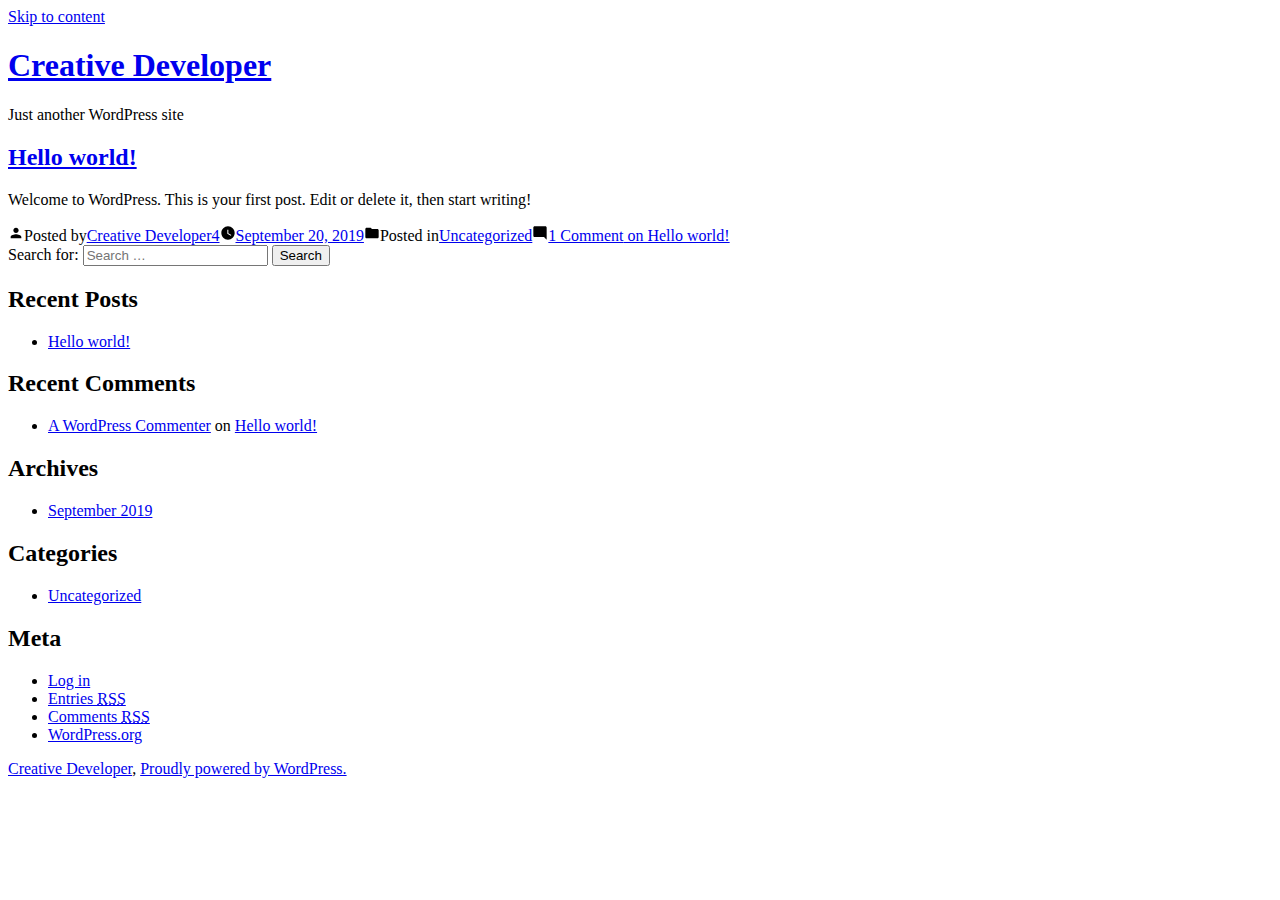
<file: index.html>
<!doctype html>
<html lang="en-US">
<head>
	<meta charset="UTF-8" />
	<meta name="viewport" content="width=device-width, initial-scale=1" />
	<link rel="profile" href="https://gmpg.org/xfn/11" />
	<title>Creative Developer &#8211; Just another WordPress site</title>
<link rel='dns-prefetch' href='//s.w.org' />
<link rel="alternate" type="application/rss+xml" title="Creative Developer &raquo; Feed" href="http://https://talhaatariq4.github.io/Creative-developer/feed/" />
<link rel="alternate" type="application/rss+xml" title="Creative Developer &raquo; Comments Feed" href="http://https://talhaatariq4.github.io/Creative-developer/comments/feed/" />
		<script type="text/javascript">
			window._wpemojiSettings = {"baseUrl":"https:\/\/s.w.org\/images\/core\/emoji\/12.0.0-1\/72x72\/","ext":".png","svgUrl":"https:\/\/s.w.org\/images\/core\/emoji\/12.0.0-1\/svg\/","svgExt":".svg","source":{"concatemoji":"http:\/\/https:\/\/talhaatariq4.github.io\/Creative-developer\/wp-includes\/js\/wp-emoji-release.min.js?ver=5.2.3"}};
			!function(a,b,c){function d(a,b){var c=String.fromCharCode;l.clearRect(0,0,k.width,k.height),l.fillText(c.apply(this,a),0,0);var d=k.toDataURL();l.clearRect(0,0,k.width,k.height),l.fillText(c.apply(this,b),0,0);var e=k.toDataURL();return d===e}function e(a){var b;if(!l||!l.fillText)return!1;switch(l.textBaseline="top",l.font="600 32px Arial",a){case"flag":return!(b=d([55356,56826,55356,56819],[55356,56826,8203,55356,56819]))&&(b=d([55356,57332,56128,56423,56128,56418,56128,56421,56128,56430,56128,56423,56128,56447],[55356,57332,8203,56128,56423,8203,56128,56418,8203,56128,56421,8203,56128,56430,8203,56128,56423,8203,56128,56447]),!b);case"emoji":return b=d([55357,56424,55356,57342,8205,55358,56605,8205,55357,56424,55356,57340],[55357,56424,55356,57342,8203,55358,56605,8203,55357,56424,55356,57340]),!b}return!1}function f(a){var c=b.createElement("script");c.src=a,c.defer=c.type="text/javascript",b.getElementsByTagName("head")[0].appendChild(c)}var g,h,i,j,k=b.createElement("canvas"),l=k.getContext&&k.getContext("2d");for(j=Array("flag","emoji"),c.supports={everything:!0,everythingExceptFlag:!0},i=0;i<j.length;i++)c.supports[j[i]]=e(j[i]),c.supports.everything=c.supports.everything&&c.supports[j[i]],"flag"!==j[i]&&(c.supports.everythingExceptFlag=c.supports.everythingExceptFlag&&c.supports[j[i]]);c.supports.everythingExceptFlag=c.supports.everythingExceptFlag&&!c.supports.flag,c.DOMReady=!1,c.readyCallback=function(){c.DOMReady=!0},c.supports.everything||(h=function(){c.readyCallback()},b.addEventListener?(b.addEventListener("DOMContentLoaded",h,!1),a.addEventListener("load",h,!1)):(a.attachEvent("onload",h),b.attachEvent("onreadystatechange",function(){"complete"===b.readyState&&c.readyCallback()})),g=c.source||{},g.concatemoji?f(g.concatemoji):g.wpemoji&&g.twemoji&&(f(g.twemoji),f(g.wpemoji)))}(window,document,window._wpemojiSettings);
		</script>
		<style type="text/css">
img.wp-smiley,
img.emoji {
	display: inline !important;
	border: none !important;
	box-shadow: none !important;
	height: 1em !important;
	width: 1em !important;
	margin: 0 .07em !important;
	vertical-align: -0.1em !important;
	background: none !important;
	padding: 0 !important;
}
</style>
	<link rel='stylesheet' id='wp-block-library-css'  href='http://https://talhaatariq4.github.io/Creative-developer/wp-includes/css/dist/block-library/style.min.css?ver=5.2.3' type='text/css' media='all' />
<link rel='stylesheet' id='wp-block-library-theme-css'  href='http://https://talhaatariq4.github.io/Creative-developer/wp-includes/css/dist/block-library/theme.min.css?ver=5.2.3' type='text/css' media='all' />
<link rel='stylesheet' id='twentynineteen-style-css'  href='http://https://talhaatariq4.github.io/Creative-developer/wp-content/themes/twentynineteen/style.css?ver=1.4' type='text/css' media='all' />
<link rel='stylesheet' id='twentynineteen-print-style-css'  href='http://https://talhaatariq4.github.io/Creative-developer/wp-content/themes/twentynineteen/print.css?ver=1.4' type='text/css' media='print' />
<link rel='https://api.w.org/' href='http://https://talhaatariq4.github.io/Creative-developer/wp-json/' />
<link rel="EditURI" type="application/rsd+xml" title="RSD" href="http://https://talhaatariq4.github.io/Creative-developer/xmlrpc.php?rsd" />
<link rel="wlwmanifest" type="application/wlwmanifest+xml" href="http://https://talhaatariq4.github.io/Creative-developer/wp-includes/wlwmanifest.xml" /> 
<meta name="generator" content="WordPress 5.2.3" />
		<style type="text/css">.recentcomments a{display:inline !important;padding:0 !important;margin:0 !important;}</style>
		</head>

<body class="home blog wp-embed-responsive hfeed image-filters-enabled">
<div id="page" class="site">
	<a class="skip-link screen-reader-text" href="#content">Skip to content</a>

		<header id="masthead" class="site-header">

			<div class="site-branding-container">
				<div class="site-branding">

								<h1 class="site-title"><a href="http://https://talhaatariq4.github.io/Creative-developer/" rel="home">Creative Developer</a></h1>
			
				<p class="site-description">
				Just another WordPress site			</p>
			</div><!-- .site-branding -->
			</div><!-- .site-branding-container -->

					</header><!-- #masthead -->

	<div id="content" class="site-content">

	<section id="primary" class="content-area">
		<main id="main" class="site-main">

		
<article id="post-1" class="post-1 post type-post status-publish format-standard hentry category-uncategorized entry">
	<header class="entry-header">
		<h2 class="entry-title"><a href="http://https://talhaatariq4.github.io/Creative-developer/2019/09/20/hello-world/" rel="bookmark">Hello world!</a></h2>	</header><!-- .entry-header -->

	
	<div class="entry-content">
		
<p>Welcome to WordPress. This is your first post. Edit or delete it, then start writing!</p>
	</div><!-- .entry-content -->

	<footer class="entry-footer">
		<span class="byline"><svg class="svg-icon" width="16" height="16" aria-hidden="true" role="img" focusable="false" viewbox="0 0 24 24" version="1.1" xmlns="http://www.w3.org/2000/svg" xmlns:xlink="http://www.w3.org/1999/xlink"><path d="M12 12c2.21 0 4-1.79 4-4s-1.79-4-4-4-4 1.79-4 4 1.79 4 4 4zm0 2c-2.67 0-8 1.34-8 4v2h16v-2c0-2.66-5.33-4-8-4z"></path><path d="M0 0h24v24H0z" fill="none"></path></svg><span class="screen-reader-text">Posted by</span><span class="author vcard"><a class="url fn n" href="http://https://talhaatariq4.github.io/Creative-developer/author/creative-developer4/">Creative Developer4</a></span></span><span class="posted-on"><svg class="svg-icon" width="16" height="16" aria-hidden="true" role="img" focusable="false" xmlns="http://www.w3.org/2000/svg" viewbox="0 0 24 24"><defs><path id="a" d="M0 0h24v24H0V0z"></path></defs><clippath id="b"><use xlink:href="#a" overflow="visible"></use></clippath><path clip-path="url(#b)" d="M12 2C6.5 2 2 6.5 2 12s4.5 10 10 10 10-4.5 10-10S17.5 2 12 2zm4.2 14.2L11 13V7h1.5v5.2l4.5 2.7-.8 1.3z"></path></svg><a href="http://https://talhaatariq4.github.io/Creative-developer/2019/09/20/hello-world/" rel="bookmark"><time class="entry-date published updated" datetime="2019-09-20T12:32:53+00:00">September 20, 2019</time></a></span><span class="cat-links"><svg class="svg-icon" width="16" height="16" aria-hidden="true" role="img" focusable="false" xmlns="http://www.w3.org/2000/svg" viewbox="0 0 24 24"><path d="M10 4H4c-1.1 0-1.99.9-1.99 2L2 18c0 1.1.9 2 2 2h16c1.1 0 2-.9 2-2V8c0-1.1-.9-2-2-2h-8l-2-2z"></path><path d="M0 0h24v24H0z" fill="none"></path></svg><span class="screen-reader-text">Posted in</span><a href="http://https://talhaatariq4.github.io/Creative-developer/category/uncategorized/" rel="category tag">Uncategorized</a></span><span class="comments-link"><svg class="svg-icon" width="16" height="16" aria-hidden="true" role="img" focusable="false" viewbox="0 0 24 24" version="1.1" xmlns="http://www.w3.org/2000/svg" xmlns:xlink="http://www.w3.org/1999/xlink"><path d="M21.99 4c0-1.1-.89-2-1.99-2H4c-1.1 0-2 .9-2 2v12c0 1.1.9 2 2 2h14l4 4-.01-18z"></path><path d="M0 0h24v24H0z" fill="none"></path></svg><a href="http://https://talhaatariq4.github.io/Creative-developer/2019/09/20/hello-world/#comments">1 Comment<span class="screen-reader-text"> on Hello world!</span></a></span>	</footer><!-- .entry-footer -->
</article><!-- #post-1 -->

		</main><!-- .site-main -->
	</section><!-- .content-area -->


	</div><!-- #content -->

	<footer id="colophon" class="site-footer">
		
	<aside class="widget-area" role="complementary" aria-label="Footer">
							<div class="widget-column footer-widget-1">
					<section id="search-2" class="widget widget_search"><form role="search" method="get" class="search-form" action="http://https://talhaatariq4.github.io/Creative-developer/">
				<label>
					<span class="screen-reader-text">Search for:</span>
					<input type="search" class="search-field" placeholder="Search &hellip;" value="" name="s" />
				</label>
				<input type="submit" class="search-submit" value="Search" />
			</form></section>		<section id="recent-posts-2" class="widget widget_recent_entries">		<h2 class="widget-title">Recent Posts</h2>		<ul>
											<li>
					<a href="http://https://talhaatariq4.github.io/Creative-developer/2019/09/20/hello-world/">Hello world!</a>
									</li>
					</ul>
		</section><section id="recent-comments-2" class="widget widget_recent_comments"><h2 class="widget-title">Recent Comments</h2><ul id="recentcomments"><li class="recentcomments"><span class="comment-author-link"><a href='https://wordpress.org/' rel='external nofollow' class='url'>A WordPress Commenter</a></span> on <a href="http://https://talhaatariq4.github.io/Creative-developer/2019/09/20/hello-world/#comment-1">Hello world!</a></li></ul></section><section id="archives-2" class="widget widget_archive"><h2 class="widget-title">Archives</h2>		<ul>
				<li><a href='http://https://talhaatariq4.github.io/Creative-developer/2019/09/'>September 2019</a></li>
		</ul>
			</section><section id="categories-2" class="widget widget_categories"><h2 class="widget-title">Categories</h2>		<ul>
				<li class="cat-item cat-item-1"><a href="http://https://talhaatariq4.github.io/Creative-developer/category/uncategorized/">Uncategorized</a>
</li>
		</ul>
			</section><section id="meta-2" class="widget widget_meta"><h2 class="widget-title">Meta</h2>			<ul>
						<li><a href="http://https://talhaatariq4.github.io/Creative-developer/wp-login.php">Log in</a></li>
			<li><a href="http://https://talhaatariq4.github.io/Creative-developer/feed/">Entries <abbr title="Really Simple Syndication">RSS</abbr></a></li>
			<li><a href="http://https://talhaatariq4.github.io/Creative-developer/comments/feed/">Comments <abbr title="Really Simple Syndication">RSS</abbr></a></li>
			<li><a href="https://wordpress.org/" title="Powered by WordPress, state-of-the-art semantic personal publishing platform.">WordPress.org</a></li>			</ul>
			</section>					</div>
					</aside><!-- .widget-area -->

		<div class="site-info">
										<a class="site-name" href="http://https://talhaatariq4.github.io/Creative-developer/" rel="home">Creative Developer</a>,
						<a href="https://wordpress.org/" class="imprint">
				Proudly powered by WordPress.			</a>
								</div><!-- .site-info -->
	</footer><!-- #colophon -->

</div><!-- #page -->

<script type='text/javascript' src='http://https://talhaatariq4.github.io/Creative-developer/wp-includes/js/wp-embed.min.js?ver=5.2.3'></script>
	<script>
	/(trident|msie)/i.test(navigator.userAgent)&&document.getElementById&&window.addEventListener&&window.addEventListener("hashchange",function(){var t,e=location.hash.substring(1);/^[A-z0-9_-]+$/.test(e)&&(t=document.getElementById(e))&&(/^(?:a|select|input|button|textarea)$/i.test(t.tagName)||(t.tabIndex=-1),t.focus())},!1);
	</script>
	
</body>
</html>
</file>
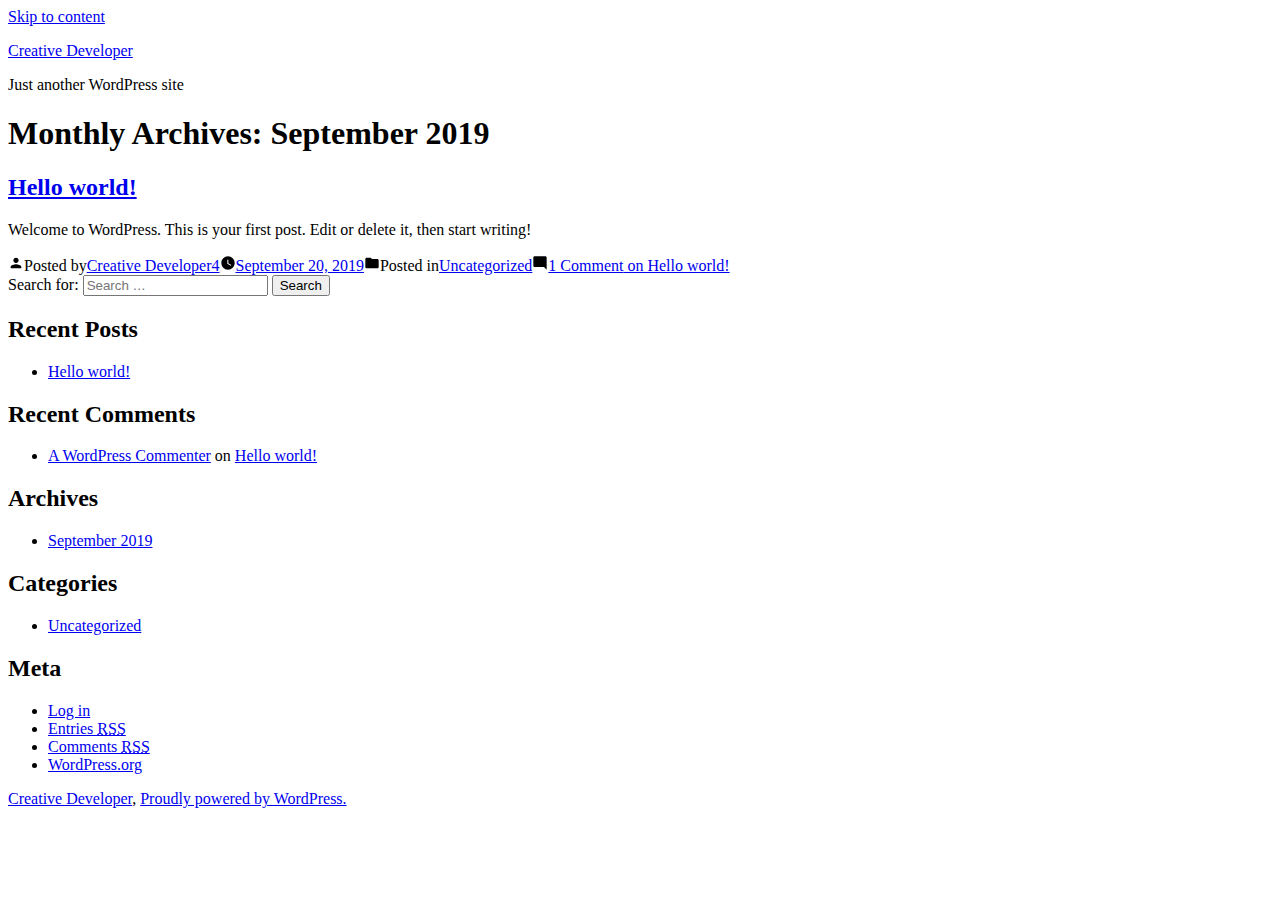
<file: 2019/09/index.html>
<!doctype html>
<html lang="en-US">
<head>
	<meta charset="UTF-8" />
	<meta name="viewport" content="width=device-width, initial-scale=1" />
	<link rel="profile" href="https://gmpg.org/xfn/11" />
	<title>September 2019 &#8211; Creative Developer</title>
<link rel='dns-prefetch' href='//s.w.org' />
<link rel="alternate" type="application/rss+xml" title="Creative Developer &raquo; Feed" href="http://localhost/https:/talhaatariq4.github.io/Creative-developer/feed/" />
<link rel="alternate" type="application/rss+xml" title="Creative Developer &raquo; Comments Feed" href="http://localhost/https:/talhaatariq4.github.io/Creative-developer/comments/feed/" />
		<script type="text/javascript">
			window._wpemojiSettings = {"baseUrl":"https:\/\/s.w.org\/images\/core\/emoji\/12.0.0-1\/72x72\/","ext":".png","svgUrl":"https:\/\/s.w.org\/images\/core\/emoji\/12.0.0-1\/svg\/","svgExt":".svg","source":{"concatemoji":"\/wp-includes\/js\/wp-emoji-release.min.js?ver=5.2.3"}};
			!function(a,b,c){function d(a,b){var c=String.fromCharCode;l.clearRect(0,0,k.width,k.height),l.fillText(c.apply(this,a),0,0);var d=k.toDataURL();l.clearRect(0,0,k.width,k.height),l.fillText(c.apply(this,b),0,0);var e=k.toDataURL();return d===e}function e(a){var b;if(!l||!l.fillText)return!1;switch(l.textBaseline="top",l.font="600 32px Arial",a){case"flag":return!(b=d([55356,56826,55356,56819],[55356,56826,8203,55356,56819]))&&(b=d([55356,57332,56128,56423,56128,56418,56128,56421,56128,56430,56128,56423,56128,56447],[55356,57332,8203,56128,56423,8203,56128,56418,8203,56128,56421,8203,56128,56430,8203,56128,56423,8203,56128,56447]),!b);case"emoji":return b=d([55357,56424,55356,57342,8205,55358,56605,8205,55357,56424,55356,57340],[55357,56424,55356,57342,8203,55358,56605,8203,55357,56424,55356,57340]),!b}return!1}function f(a){var c=b.createElement("script");c.src=a,c.defer=c.type="text/javascript",b.getElementsByTagName("head")[0].appendChild(c)}var g,h,i,j,k=b.createElement("canvas"),l=k.getContext&&k.getContext("2d");for(j=Array("flag","emoji"),c.supports={everything:!0,everythingExceptFlag:!0},i=0;i<j.length;i++)c.supports[j[i]]=e(j[i]),c.supports.everything=c.supports.everything&&c.supports[j[i]],"flag"!==j[i]&&(c.supports.everythingExceptFlag=c.supports.everythingExceptFlag&&c.supports[j[i]]);c.supports.everythingExceptFlag=c.supports.everythingExceptFlag&&!c.supports.flag,c.DOMReady=!1,c.readyCallback=function(){c.DOMReady=!0},c.supports.everything||(h=function(){c.readyCallback()},b.addEventListener?(b.addEventListener("DOMContentLoaded",h,!1),a.addEventListener("load",h,!1)):(a.attachEvent("onload",h),b.attachEvent("onreadystatechange",function(){"complete"===b.readyState&&c.readyCallback()})),g=c.source||{},g.concatemoji?f(g.concatemoji):g.wpemoji&&g.twemoji&&(f(g.twemoji),f(g.wpemoji)))}(window,document,window._wpemojiSettings);
		</script>
		<style type="text/css">
img.wp-smiley,
img.emoji {
	display: inline !important;
	border: none !important;
	box-shadow: none !important;
	height: 1em !important;
	width: 1em !important;
	margin: 0 .07em !important;
	vertical-align: -0.1em !important;
	background: none !important;
	padding: 0 !important;
}
</style>
	<link rel='stylesheet' id='wp-block-library-css'  href='http://localhost/https:/talhaatariq4.github.io/Creative-developer/wp-includes/css/dist/block-library/style.min.css?ver=5.2.3' type='text/css' media='all' />
<link rel='stylesheet' id='wp-block-library-theme-css'  href='http://localhost/https:/talhaatariq4.github.io/Creative-developer/wp-includes/css/dist/block-library/theme.min.css?ver=5.2.3' type='text/css' media='all' />
<link rel='stylesheet' id='twentynineteen-style-css'  href='http://localhost/https:/talhaatariq4.github.io/Creative-developer/wp-content/themes/twentynineteen/style.css?ver=1.4' type='text/css' media='all' />
<link rel='stylesheet' id='twentynineteen-print-style-css'  href='http://localhost/https:/talhaatariq4.github.io/Creative-developer/wp-content/themes/twentynineteen/print.css?ver=1.4' type='text/css' media='print' />
<link rel='https://api.w.org/' href='http://localhost/https:/talhaatariq4.github.io/Creative-developer/wp-json/' />
<link rel="EditURI" type="application/rsd+xml" title="RSD" href="http://localhost/https:/talhaatariq4.github.io/Creative-developer/xmlrpc.php?rsd" />
<link rel="wlwmanifest" type="application/wlwmanifest+xml" href="http://localhost/https:/talhaatariq4.github.io/Creative-developer/wp-includes/wlwmanifest.xml" /> 
<meta name="generator" content="WordPress 5.2.3" />
		<style type="text/css">.recentcomments a{display:inline !important;padding:0 !important;margin:0 !important;}</style>
		</head>

<body class="archive date wp-embed-responsive hfeed image-filters-enabled">
<div id="page" class="site">
	<a class="skip-link screen-reader-text" href="#content">Skip to content</a>

		<header id="masthead" class="site-header">

			<div class="site-branding-container">
				<div class="site-branding">

								<p class="site-title"><a href="http://localhost/https:/talhaatariq4.github.io/Creative-developer/" rel="home">Creative Developer</a></p>
			
				<p class="site-description">
				Just another WordPress site			</p>
			</div><!-- .site-branding -->
			</div><!-- .site-branding-container -->

					</header><!-- #masthead -->

	<div id="content" class="site-content">

	<section id="primary" class="content-area">
		<main id="main" class="site-main">

		
			<header class="page-header">
				<h1 class="page-title">Monthly Archives: <span class="page-description">September 2019</span></h1>			</header><!-- .page-header -->

			
<article id="post-1" class="post-1 post type-post status-publish format-standard hentry category-uncategorized entry">
	<header class="entry-header">
		<h2 class="entry-title"><a href="http://localhost/https:/talhaatariq4.github.io/Creative-developer/2019/09/20/hello-world/" rel="bookmark">Hello world!</a></h2>	</header><!-- .entry-header -->

	
	<div class="entry-content">
		<p>Welcome to WordPress. This is your first post. Edit or delete it, then start writing!</p>
	</div><!-- .entry-content -->

	<footer class="entry-footer">
		<span class="byline"><svg class="svg-icon" width="16" height="16" aria-hidden="true" role="img" focusable="false" viewbox="0 0 24 24" version="1.1" xmlns="http://www.w3.org/2000/svg" xmlns:xlink="http://www.w3.org/1999/xlink"><path d="M12 12c2.21 0 4-1.79 4-4s-1.79-4-4-4-4 1.79-4 4 1.79 4 4 4zm0 2c-2.67 0-8 1.34-8 4v2h16v-2c0-2.66-5.33-4-8-4z"></path><path d="M0 0h24v24H0z" fill="none"></path></svg><span class="screen-reader-text">Posted by</span><span class="author vcard"><a class="url fn n" href="http://localhost/https:/talhaatariq4.github.io/Creative-developer/author/creative-developer4/">Creative Developer4</a></span></span><span class="posted-on"><svg class="svg-icon" width="16" height="16" aria-hidden="true" role="img" focusable="false" xmlns="http://www.w3.org/2000/svg" viewbox="0 0 24 24"><defs><path id="a" d="M0 0h24v24H0V0z"></path></defs><clippath id="b"><use xlink:href="#a" overflow="visible"></use></clippath><path clip-path="url(#b)" d="M12 2C6.5 2 2 6.5 2 12s4.5 10 10 10 10-4.5 10-10S17.5 2 12 2zm4.2 14.2L11 13V7h1.5v5.2l4.5 2.7-.8 1.3z"></path></svg><a href="http://localhost/https:/talhaatariq4.github.io/Creative-developer/2019/09/20/hello-world/" rel="bookmark"><time class="entry-date published updated" datetime="2019-09-20T12:32:53+00:00">September 20, 2019</time></a></span><span class="cat-links"><svg class="svg-icon" width="16" height="16" aria-hidden="true" role="img" focusable="false" xmlns="http://www.w3.org/2000/svg" viewbox="0 0 24 24"><path d="M10 4H4c-1.1 0-1.99.9-1.99 2L2 18c0 1.1.9 2 2 2h16c1.1 0 2-.9 2-2V8c0-1.1-.9-2-2-2h-8l-2-2z"></path><path d="M0 0h24v24H0z" fill="none"></path></svg><span class="screen-reader-text">Posted in</span><a href="http://localhost/https:/talhaatariq4.github.io/Creative-developer/category/uncategorized/" rel="category tag">Uncategorized</a></span><span class="comments-link"><svg class="svg-icon" width="16" height="16" aria-hidden="true" role="img" focusable="false" viewbox="0 0 24 24" version="1.1" xmlns="http://www.w3.org/2000/svg" xmlns:xlink="http://www.w3.org/1999/xlink"><path d="M21.99 4c0-1.1-.89-2-1.99-2H4c-1.1 0-2 .9-2 2v12c0 1.1.9 2 2 2h14l4 4-.01-18z"></path><path d="M0 0h24v24H0z" fill="none"></path></svg><a href="http://localhost/https:/talhaatariq4.github.io/Creative-developer/2019/09/20/hello-world/#comments">1 Comment<span class="screen-reader-text"> on Hello world!</span></a></span>	</footer><!-- .entry-footer -->
</article><!-- #post-1 -->
		</main><!-- #main -->
	</section><!-- #primary -->


	</div><!-- #content -->

	<footer id="colophon" class="site-footer">
		
	<aside class="widget-area" role="complementary" aria-label="Footer">
							<div class="widget-column footer-widget-1">
					<section id="search-2" class="widget widget_search"><form role="search" method="get" class="search-form" action="http://localhost/https:/talhaatariq4.github.io/Creative-developer/">
				<label>
					<span class="screen-reader-text">Search for:</span>
					<input type="search" class="search-field" placeholder="Search &hellip;" value="" name="s" />
				</label>
				<input type="submit" class="search-submit" value="Search" />
			</form></section>		<section id="recent-posts-2" class="widget widget_recent_entries">		<h2 class="widget-title">Recent Posts</h2>		<ul>
											<li>
					<a href="http://localhost/https:/talhaatariq4.github.io/Creative-developer/2019/09/20/hello-world/">Hello world!</a>
									</li>
					</ul>
		</section><section id="recent-comments-2" class="widget widget_recent_comments"><h2 class="widget-title">Recent Comments</h2><ul id="recentcomments"><li class="recentcomments"><span class="comment-author-link"><a href='https://wordpress.org/' rel='external nofollow' class='url'>A WordPress Commenter</a></span> on <a href="http://localhost/https:/talhaatariq4.github.io/Creative-developer/2019/09/20/hello-world/#comment-1">Hello world!</a></li></ul></section><section id="archives-2" class="widget widget_archive"><h2 class="widget-title">Archives</h2>		<ul>
				<li><a href='http://localhost/https:/talhaatariq4.github.io/Creative-developer/2019/09/'>September 2019</a></li>
		</ul>
			</section><section id="categories-2" class="widget widget_categories"><h2 class="widget-title">Categories</h2>		<ul>
				<li class="cat-item cat-item-1"><a href="http://localhost/https:/talhaatariq4.github.io/Creative-developer/category/uncategorized/">Uncategorized</a>
</li>
		</ul>
			</section><section id="meta-2" class="widget widget_meta"><h2 class="widget-title">Meta</h2>			<ul>
						<li><a href="http://localhost/https:/talhaatariq4.github.io/Creative-developer/wp-login.php">Log in</a></li>
			<li><a href="http://localhost/https:/talhaatariq4.github.io/Creative-developer/feed/">Entries <abbr title="Really Simple Syndication">RSS</abbr></a></li>
			<li><a href="http://localhost/https:/talhaatariq4.github.io/Creative-developer/comments/feed/">Comments <abbr title="Really Simple Syndication">RSS</abbr></a></li>
			<li><a href="https://wordpress.org/" title="Powered by WordPress, state-of-the-art semantic personal publishing platform.">WordPress.org</a></li>			</ul>
			</section>					</div>
					</aside><!-- .widget-area -->

		<div class="site-info">
										<a class="site-name" href="http://localhost/https:/talhaatariq4.github.io/Creative-developer/" rel="home">Creative Developer</a>,
						<a href="https://wordpress.org/" class="imprint">
				Proudly powered by WordPress.			</a>
								</div><!-- .site-info -->
	</footer><!-- #colophon -->

</div><!-- #page -->

<script type='text/javascript' src='http://localhost/https:/talhaatariq4.github.io/Creative-developer/wp-includes/js/wp-embed.min.js?ver=5.2.3'></script>
	<script>
	/(trident|msie)/i.test(navigator.userAgent)&&document.getElementById&&window.addEventListener&&window.addEventListener("hashchange",function(){var t,e=location.hash.substring(1);/^[A-z0-9_-]+$/.test(e)&&(t=document.getElementById(e))&&(/^(?:a|select|input|button|textarea)$/i.test(t.tagName)||(t.tabIndex=-1),t.focus())},!1);
	</script>
	
</body>
</html>
</file>
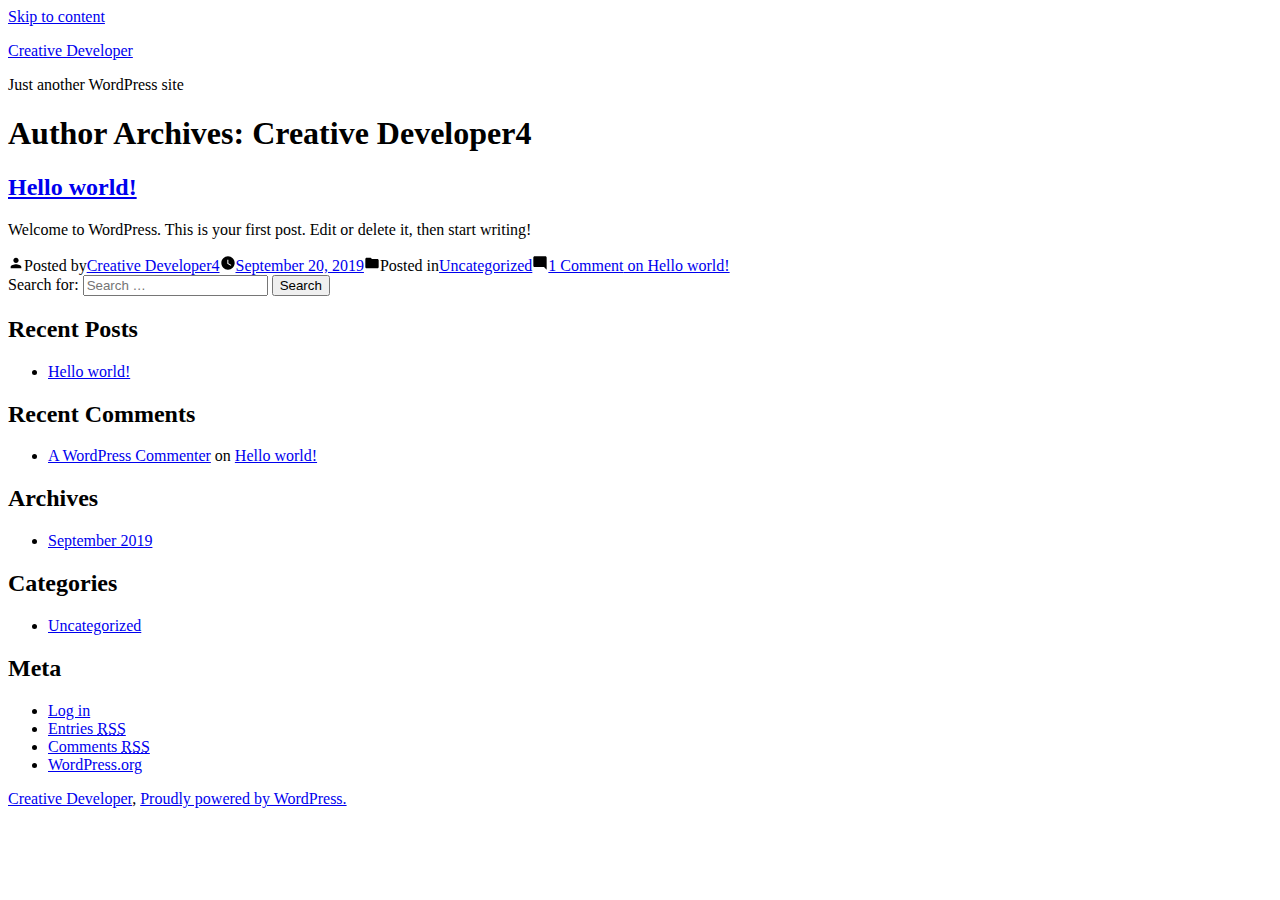
<file: author/creative-developer4/index.html>
<!doctype html>
<html lang="en-US">
<head>
	<meta charset="UTF-8" />
	<meta name="viewport" content="width=device-width, initial-scale=1" />
	<link rel="profile" href="https://gmpg.org/xfn/11" />
	<title>Creative Developer4 &#8211; Creative Developer</title>
<link rel='dns-prefetch' href='//s.w.org' />
<link rel="alternate" type="application/rss+xml" title="Creative Developer &raquo; Feed" href="http://localhost/https:/talhaatariq4.github.io/Creative-developer/feed/" />
<link rel="alternate" type="application/rss+xml" title="Creative Developer &raquo; Comments Feed" href="http://localhost/https:/talhaatariq4.github.io/Creative-developer/comments/feed/" />
<link rel="alternate" type="application/rss+xml" title="Creative Developer &raquo; Posts by Creative Developer4 Feed" href="http://localhost/https:/talhaatariq4.github.io/Creative-developer/author/creative-developer4/feed/" />
		<script type="text/javascript">
			window._wpemojiSettings = {"baseUrl":"https:\/\/s.w.org\/images\/core\/emoji\/12.0.0-1\/72x72\/","ext":".png","svgUrl":"https:\/\/s.w.org\/images\/core\/emoji\/12.0.0-1\/svg\/","svgExt":".svg","source":{"concatemoji":"\/wp-includes\/js\/wp-emoji-release.min.js?ver=5.2.3"}};
			!function(a,b,c){function d(a,b){var c=String.fromCharCode;l.clearRect(0,0,k.width,k.height),l.fillText(c.apply(this,a),0,0);var d=k.toDataURL();l.clearRect(0,0,k.width,k.height),l.fillText(c.apply(this,b),0,0);var e=k.toDataURL();return d===e}function e(a){var b;if(!l||!l.fillText)return!1;switch(l.textBaseline="top",l.font="600 32px Arial",a){case"flag":return!(b=d([55356,56826,55356,56819],[55356,56826,8203,55356,56819]))&&(b=d([55356,57332,56128,56423,56128,56418,56128,56421,56128,56430,56128,56423,56128,56447],[55356,57332,8203,56128,56423,8203,56128,56418,8203,56128,56421,8203,56128,56430,8203,56128,56423,8203,56128,56447]),!b);case"emoji":return b=d([55357,56424,55356,57342,8205,55358,56605,8205,55357,56424,55356,57340],[55357,56424,55356,57342,8203,55358,56605,8203,55357,56424,55356,57340]),!b}return!1}function f(a){var c=b.createElement("script");c.src=a,c.defer=c.type="text/javascript",b.getElementsByTagName("head")[0].appendChild(c)}var g,h,i,j,k=b.createElement("canvas"),l=k.getContext&&k.getContext("2d");for(j=Array("flag","emoji"),c.supports={everything:!0,everythingExceptFlag:!0},i=0;i<j.length;i++)c.supports[j[i]]=e(j[i]),c.supports.everything=c.supports.everything&&c.supports[j[i]],"flag"!==j[i]&&(c.supports.everythingExceptFlag=c.supports.everythingExceptFlag&&c.supports[j[i]]);c.supports.everythingExceptFlag=c.supports.everythingExceptFlag&&!c.supports.flag,c.DOMReady=!1,c.readyCallback=function(){c.DOMReady=!0},c.supports.everything||(h=function(){c.readyCallback()},b.addEventListener?(b.addEventListener("DOMContentLoaded",h,!1),a.addEventListener("load",h,!1)):(a.attachEvent("onload",h),b.attachEvent("onreadystatechange",function(){"complete"===b.readyState&&c.readyCallback()})),g=c.source||{},g.concatemoji?f(g.concatemoji):g.wpemoji&&g.twemoji&&(f(g.twemoji),f(g.wpemoji)))}(window,document,window._wpemojiSettings);
		</script>
		<style type="text/css">
img.wp-smiley,
img.emoji {
	display: inline !important;
	border: none !important;
	box-shadow: none !important;
	height: 1em !important;
	width: 1em !important;
	margin: 0 .07em !important;
	vertical-align: -0.1em !important;
	background: none !important;
	padding: 0 !important;
}
</style>
	<link rel='stylesheet' id='wp-block-library-css'  href='http://localhost/https:/talhaatariq4.github.io/Creative-developer/wp-includes/css/dist/block-library/style.min.css?ver=5.2.3' type='text/css' media='all' />
<link rel='stylesheet' id='wp-block-library-theme-css'  href='http://localhost/https:/talhaatariq4.github.io/Creative-developer/wp-includes/css/dist/block-library/theme.min.css?ver=5.2.3' type='text/css' media='all' />
<link rel='stylesheet' id='twentynineteen-style-css'  href='http://localhost/https:/talhaatariq4.github.io/Creative-developer/wp-content/themes/twentynineteen/style.css?ver=1.4' type='text/css' media='all' />
<link rel='stylesheet' id='twentynineteen-print-style-css'  href='http://localhost/https:/talhaatariq4.github.io/Creative-developer/wp-content/themes/twentynineteen/print.css?ver=1.4' type='text/css' media='print' />
<link rel='https://api.w.org/' href='http://localhost/https:/talhaatariq4.github.io/Creative-developer/wp-json/' />
<link rel="EditURI" type="application/rsd+xml" title="RSD" href="http://localhost/https:/talhaatariq4.github.io/Creative-developer/xmlrpc.php?rsd" />
<link rel="wlwmanifest" type="application/wlwmanifest+xml" href="http://localhost/https:/talhaatariq4.github.io/Creative-developer/wp-includes/wlwmanifest.xml" /> 
<meta name="generator" content="WordPress 5.2.3" />
		<style type="text/css">.recentcomments a{display:inline !important;padding:0 !important;margin:0 !important;}</style>
		</head>

<body class="archive author author-creative-developer4 author-1 wp-embed-responsive hfeed image-filters-enabled">
<div id="page" class="site">
	<a class="skip-link screen-reader-text" href="#content">Skip to content</a>

		<header id="masthead" class="site-header">

			<div class="site-branding-container">
				<div class="site-branding">

								<p class="site-title"><a href="http://localhost/https:/talhaatariq4.github.io/Creative-developer/" rel="home">Creative Developer</a></p>
			
				<p class="site-description">
				Just another WordPress site			</p>
			</div><!-- .site-branding -->
			</div><!-- .site-branding-container -->

					</header><!-- #masthead -->

	<div id="content" class="site-content">

	<section id="primary" class="content-area">
		<main id="main" class="site-main">

		
			<header class="page-header">
				<h1 class="page-title">Author Archives: <span class="page-description">Creative Developer4</span></h1>			</header><!-- .page-header -->

			
<article id="post-1" class="post-1 post type-post status-publish format-standard hentry category-uncategorized entry">
	<header class="entry-header">
		<h2 class="entry-title"><a href="http://localhost/https:/talhaatariq4.github.io/Creative-developer/2019/09/20/hello-world/" rel="bookmark">Hello world!</a></h2>	</header><!-- .entry-header -->

	
	<div class="entry-content">
		<p>Welcome to WordPress. This is your first post. Edit or delete it, then start writing!</p>
	</div><!-- .entry-content -->

	<footer class="entry-footer">
		<span class="byline"><svg class="svg-icon" width="16" height="16" aria-hidden="true" role="img" focusable="false" viewbox="0 0 24 24" version="1.1" xmlns="http://www.w3.org/2000/svg" xmlns:xlink="http://www.w3.org/1999/xlink"><path d="M12 12c2.21 0 4-1.79 4-4s-1.79-4-4-4-4 1.79-4 4 1.79 4 4 4zm0 2c-2.67 0-8 1.34-8 4v2h16v-2c0-2.66-5.33-4-8-4z"></path><path d="M0 0h24v24H0z" fill="none"></path></svg><span class="screen-reader-text">Posted by</span><span class="author vcard"><a class="url fn n" href="http://localhost/https:/talhaatariq4.github.io/Creative-developer/author/creative-developer4/">Creative Developer4</a></span></span><span class="posted-on"><svg class="svg-icon" width="16" height="16" aria-hidden="true" role="img" focusable="false" xmlns="http://www.w3.org/2000/svg" viewbox="0 0 24 24"><defs><path id="a" d="M0 0h24v24H0V0z"></path></defs><clippath id="b"><use xlink:href="#a" overflow="visible"></use></clippath><path clip-path="url(#b)" d="M12 2C6.5 2 2 6.5 2 12s4.5 10 10 10 10-4.5 10-10S17.5 2 12 2zm4.2 14.2L11 13V7h1.5v5.2l4.5 2.7-.8 1.3z"></path></svg><a href="http://localhost/https:/talhaatariq4.github.io/Creative-developer/2019/09/20/hello-world/" rel="bookmark"><time class="entry-date published updated" datetime="2019-09-20T12:32:53+00:00">September 20, 2019</time></a></span><span class="cat-links"><svg class="svg-icon" width="16" height="16" aria-hidden="true" role="img" focusable="false" xmlns="http://www.w3.org/2000/svg" viewbox="0 0 24 24"><path d="M10 4H4c-1.1 0-1.99.9-1.99 2L2 18c0 1.1.9 2 2 2h16c1.1 0 2-.9 2-2V8c0-1.1-.9-2-2-2h-8l-2-2z"></path><path d="M0 0h24v24H0z" fill="none"></path></svg><span class="screen-reader-text">Posted in</span><a href="http://localhost/https:/talhaatariq4.github.io/Creative-developer/category/uncategorized/" rel="category tag">Uncategorized</a></span><span class="comments-link"><svg class="svg-icon" width="16" height="16" aria-hidden="true" role="img" focusable="false" viewbox="0 0 24 24" version="1.1" xmlns="http://www.w3.org/2000/svg" xmlns:xlink="http://www.w3.org/1999/xlink"><path d="M21.99 4c0-1.1-.89-2-1.99-2H4c-1.1 0-2 .9-2 2v12c0 1.1.9 2 2 2h14l4 4-.01-18z"></path><path d="M0 0h24v24H0z" fill="none"></path></svg><a href="http://localhost/https:/talhaatariq4.github.io/Creative-developer/2019/09/20/hello-world/#comments">1 Comment<span class="screen-reader-text"> on Hello world!</span></a></span>	</footer><!-- .entry-footer -->
</article><!-- #post-1 -->
		</main><!-- #main -->
	</section><!-- #primary -->


	</div><!-- #content -->

	<footer id="colophon" class="site-footer">
		
	<aside class="widget-area" role="complementary" aria-label="Footer">
							<div class="widget-column footer-widget-1">
					<section id="search-2" class="widget widget_search"><form role="search" method="get" class="search-form" action="http://localhost/https:/talhaatariq4.github.io/Creative-developer/">
				<label>
					<span class="screen-reader-text">Search for:</span>
					<input type="search" class="search-field" placeholder="Search &hellip;" value="" name="s" />
				</label>
				<input type="submit" class="search-submit" value="Search" />
			</form></section>		<section id="recent-posts-2" class="widget widget_recent_entries">		<h2 class="widget-title">Recent Posts</h2>		<ul>
											<li>
					<a href="http://localhost/https:/talhaatariq4.github.io/Creative-developer/2019/09/20/hello-world/">Hello world!</a>
									</li>
					</ul>
		</section><section id="recent-comments-2" class="widget widget_recent_comments"><h2 class="widget-title">Recent Comments</h2><ul id="recentcomments"><li class="recentcomments"><span class="comment-author-link"><a href='https://wordpress.org/' rel='external nofollow' class='url'>A WordPress Commenter</a></span> on <a href="http://localhost/https:/talhaatariq4.github.io/Creative-developer/2019/09/20/hello-world/#comment-1">Hello world!</a></li></ul></section><section id="archives-2" class="widget widget_archive"><h2 class="widget-title">Archives</h2>		<ul>
				<li><a href='http://localhost/https:/talhaatariq4.github.io/Creative-developer/2019/09/'>September 2019</a></li>
		</ul>
			</section><section id="categories-2" class="widget widget_categories"><h2 class="widget-title">Categories</h2>		<ul>
				<li class="cat-item cat-item-1"><a href="http://localhost/https:/talhaatariq4.github.io/Creative-developer/category/uncategorized/">Uncategorized</a>
</li>
		</ul>
			</section><section id="meta-2" class="widget widget_meta"><h2 class="widget-title">Meta</h2>			<ul>
						<li><a href="http://localhost/https:/talhaatariq4.github.io/Creative-developer/wp-login.php">Log in</a></li>
			<li><a href="http://localhost/https:/talhaatariq4.github.io/Creative-developer/feed/">Entries <abbr title="Really Simple Syndication">RSS</abbr></a></li>
			<li><a href="http://localhost/https:/talhaatariq4.github.io/Creative-developer/comments/feed/">Comments <abbr title="Really Simple Syndication">RSS</abbr></a></li>
			<li><a href="https://wordpress.org/" title="Powered by WordPress, state-of-the-art semantic personal publishing platform.">WordPress.org</a></li>			</ul>
			</section>					</div>
					</aside><!-- .widget-area -->

		<div class="site-info">
										<a class="site-name" href="http://localhost/https:/talhaatariq4.github.io/Creative-developer/" rel="home">Creative Developer</a>,
						<a href="https://wordpress.org/" class="imprint">
				Proudly powered by WordPress.			</a>
								</div><!-- .site-info -->
	</footer><!-- #colophon -->

</div><!-- #page -->

<script type='text/javascript' src='http://localhost/https:/talhaatariq4.github.io/Creative-developer/wp-includes/js/wp-embed.min.js?ver=5.2.3'></script>
	<script>
	/(trident|msie)/i.test(navigator.userAgent)&&document.getElementById&&window.addEventListener&&window.addEventListener("hashchange",function(){var t,e=location.hash.substring(1);/^[A-z0-9_-]+$/.test(e)&&(t=document.getElementById(e))&&(/^(?:a|select|input|button|textarea)$/i.test(t.tagName)||(t.tabIndex=-1),t.focus())},!1);
	</script>
	
</body>
</html>
</file>
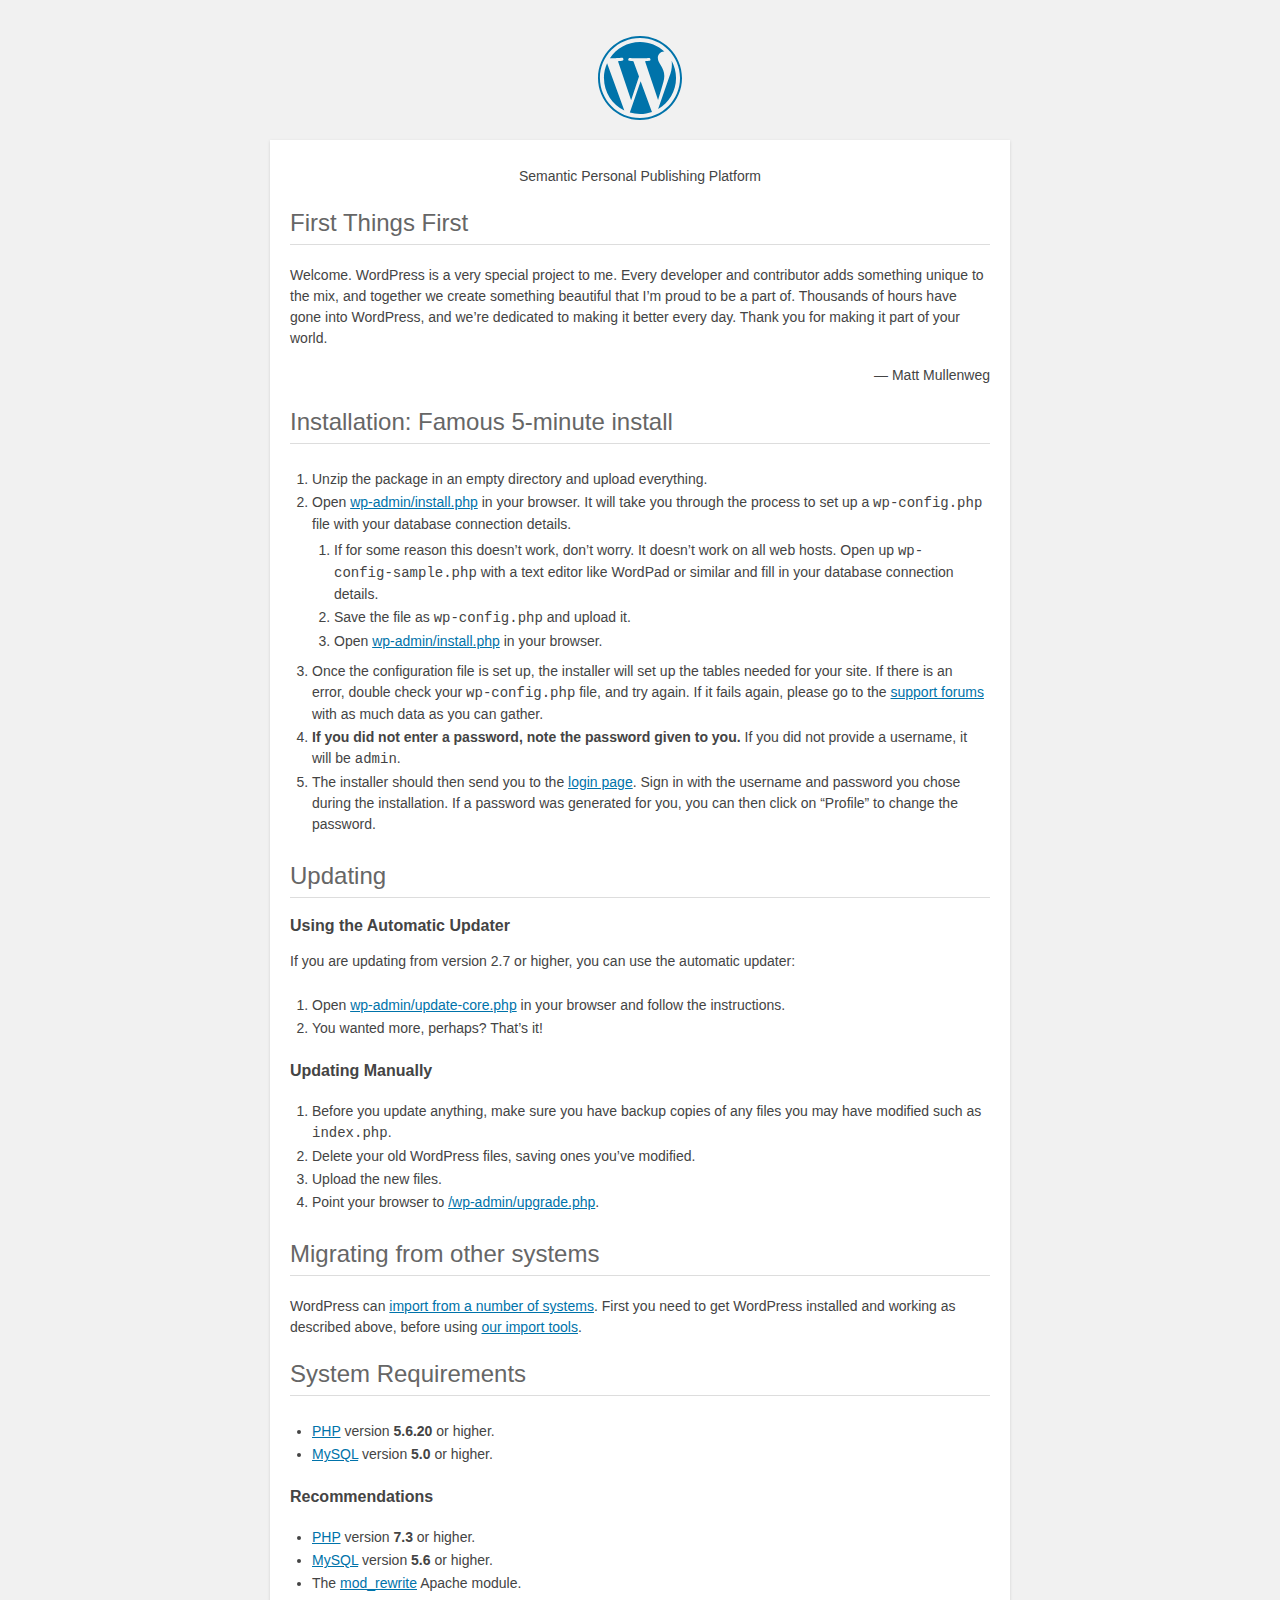
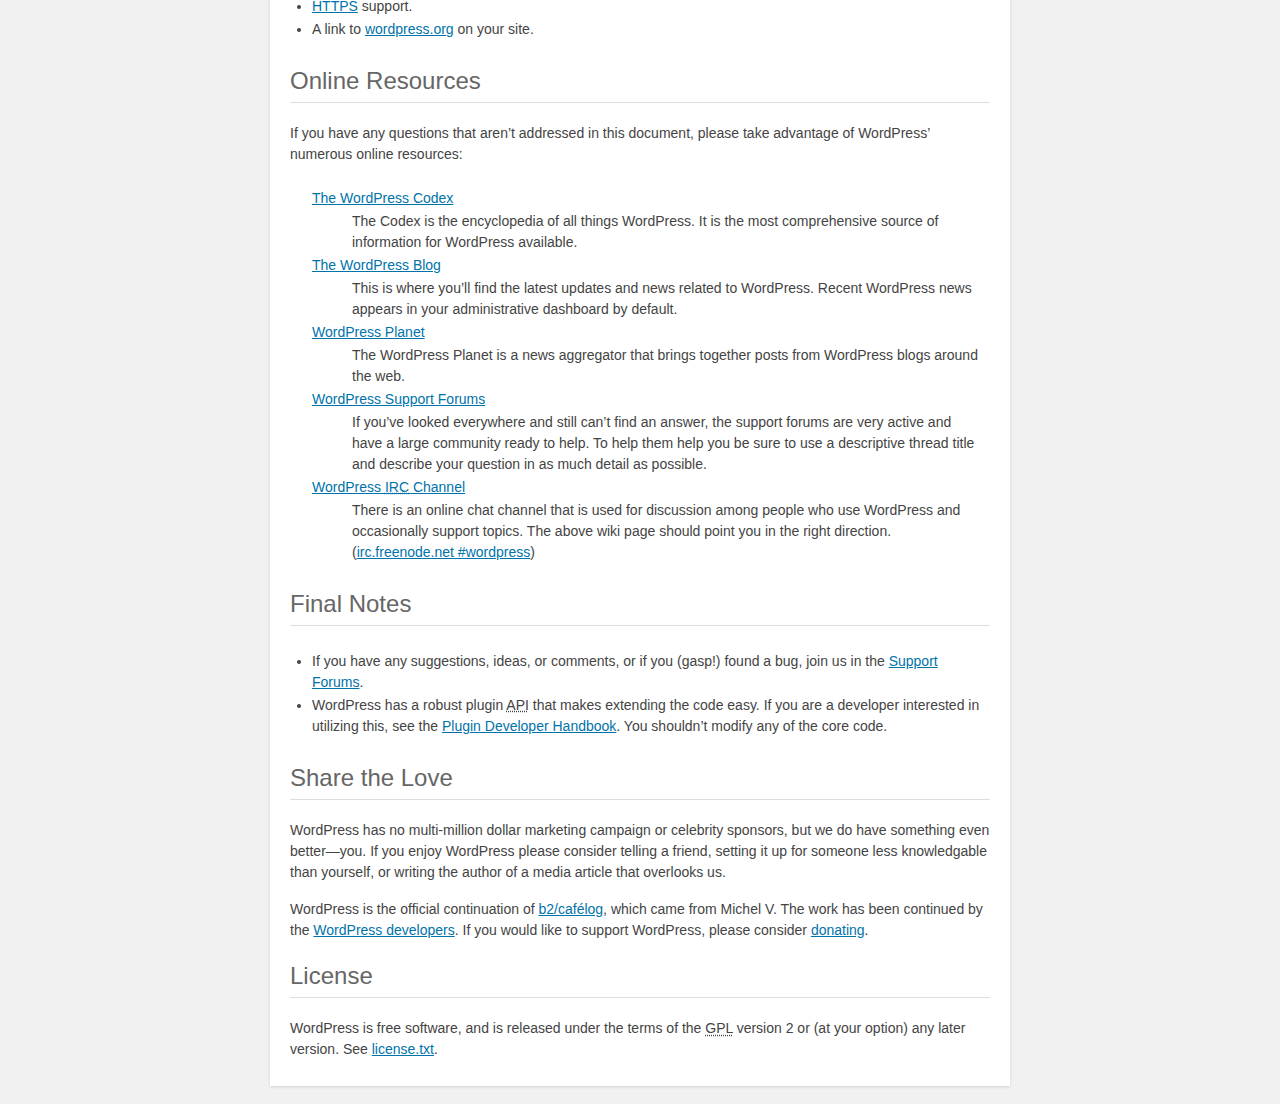
<file: readme.html>
<!DOCTYPE html>
<html lang="en">
<head>
	<meta name="viewport" content="width=device-width" />
	<meta http-equiv="Content-Type" content="text/html; charset=utf-8" />
	<title>WordPress &#8250; ReadMe</title>
	<link rel="stylesheet" href="wp-admin/css/install.css?ver=20100228" type="text/css" />
</head>
<body>
<h1 id="logo">
	<a href="https://wordpress.org/"><img alt="WordPress" src="wp-admin/images/wordpress-logo.png" /></a>
</h1>
<p style="text-align: center">Semantic Personal Publishing Platform</p>

<h2>First Things First</h2>
<p>Welcome. WordPress is a very special project to me. Every developer and contributor adds something unique to the mix, and together we create something beautiful that I&#8217;m proud to be a part of. Thousands of hours have gone into WordPress, and we&#8217;re dedicated to making it better every day. Thank you for making it part of your world.</p>
<p style="text-align: right">&#8212; Matt Mullenweg</p>

<h2>Installation: Famous 5-minute install</h2>
<ol>
	<li>Unzip the package in an empty directory and upload everything.</li>
	<li>Open <span class="file"><a href="wp-admin/install.php">wp-admin/install.php</a></span> in your browser. It will take you through the process to set up a <code>wp-config.php</code> file with your database connection details.
		<ol>
			<li>If for some reason this doesn&#8217;t work, don&#8217;t worry. It doesn&#8217;t work on all web hosts. Open up <code>wp-config-sample.php</code> with a text editor like WordPad or similar and fill in your database connection details.</li>
			<li>Save the file as <code>wp-config.php</code> and upload it.</li>
			<li>Open <span class="file"><a href="wp-admin/install.php">wp-admin/install.php</a></span> in your browser.</li>
		</ol>
	</li>
	<li>Once the configuration file is set up, the installer will set up the tables needed for your site. If there is an error, double check your <code>wp-config.php</code> file, and try again. If it fails again, please go to the <a href="https://wordpress.org/support/forums/" title="WordPress support">support forums</a> with as much data as you can gather.</li>
	<li><strong>If you did not enter a password, note the password given to you.</strong> If you did not provide a username, it will be <code>admin</code>.</li>
	<li>The installer should then send you to the <a href="wp-login.php">login page</a>. Sign in with the username and password you chose during the installation. If a password was generated for you, you can then click on &#8220;Profile&#8221; to change the password.</li>
</ol>

<h2>Updating</h2>
<h3>Using the Automatic Updater</h3>
<p>If you are updating from version 2.7 or higher, you can use the automatic updater:</p>
<ol>
	<li>Open <span class="file"><a href="wp-admin/update-core.php">wp-admin/update-core.php</a></span> in your browser and follow the instructions.</li>
	<li>You wanted more, perhaps? That&#8217;s it!</li>
</ol>

<h3>Updating Manually</h3>
<ol>
	<li>Before you update anything, make sure you have backup copies of any files you may have modified such as <code>index.php</code>.</li>
	<li>Delete your old WordPress files, saving ones you&#8217;ve modified.</li>
	<li>Upload the new files.</li>
	<li>Point your browser to <span class="file"><a href="wp-admin/upgrade.php">/wp-admin/upgrade.php</a>.</span></li>
</ol>

<h2>Migrating from other systems</h2>
<p>WordPress can <a href="https://codex.wordpress.org/Importing_Content">import from a number of systems</a>. First you need to get WordPress installed and working as described above, before using <a href="wp-admin/import.php" title="Import to WordPress">our import tools</a>.</p>

<h2>System Requirements</h2>
<ul>
	<li><a href="https://secure.php.net/">PHP</a> version <strong>5.6.20</strong> or higher.</li>
	<li><a href="https://www.mysql.com/">MySQL</a> version <strong>5.0</strong> or higher.</li>
</ul>

<h3>Recommendations</h3>
<ul>
	<li><a href="https://secure.php.net/">PHP</a> version <strong>7.3</strong> or higher.</li>
	<li><a href="https://www.mysql.com/">MySQL</a> version <strong>5.6</strong> or higher.</li>
	<li>The <a href="https://httpd.apache.org/docs/2.2/mod/mod_rewrite.html">mod_rewrite</a> Apache module.</li>
	<li><a href="https://wordpress.org/news/2016/12/moving-toward-ssl/">HTTPS</a> support.</li>
	<li>A link to <a href="https://wordpress.org/">wordpress.org</a> on your site.</li>
</ul>

<h2>Online Resources</h2>
<p>If you have any questions that aren&#8217;t addressed in this document, please take advantage of WordPress&#8217; numerous online resources:</p>
<dl>
	<dt><a href="https://codex.wordpress.org/">The WordPress Codex</a></dt>
		<dd>The Codex is the encyclopedia of all things WordPress. It is the most comprehensive source of information for WordPress available.</dd>
	<dt><a href="https://wordpress.org/news/">The WordPress Blog</a></dt>
		<dd>This is where you&#8217;ll find the latest updates and news related to WordPress. Recent WordPress news appears in your administrative dashboard by default.</dd>
	<dt><a href="https://planet.wordpress.org/">WordPress Planet</a></dt>
		<dd>The WordPress Planet is a news aggregator that brings together posts from WordPress blogs around the web.</dd>
	<dt><a href="https://wordpress.org/support/forums/">WordPress Support Forums</a></dt>
		<dd>If you&#8217;ve looked everywhere and still can&#8217;t find an answer, the support forums are very active and have a large community ready to help. To help them help you be sure to use a descriptive thread title and describe your question in as much detail as possible.</dd>
	<dt><a href="https://codex.wordpress.org/IRC">WordPress <abbr title="Internet Relay Chat">IRC</abbr> Channel</a></dt>
		<dd>There is an online chat channel that is used for discussion among people who use WordPress and occasionally support topics. The above wiki page should point you in the right direction. (<a href="irc://irc.freenode.net/wordpress">irc.freenode.net #wordpress</a>)</dd>
</dl>

<h2>Final Notes</h2>
<ul>
	<li>If you have any suggestions, ideas, or comments, or if you (gasp!) found a bug, join us in the <a href="https://wordpress.org/support/forums/">Support Forums</a>.</li>
	<li>WordPress has a robust plugin <abbr title="application programming interface">API</abbr> that makes extending the code easy. If you are a developer interested in utilizing this, see the <a href="https://developer.wordpress.org/plugins/">Plugin Developer Handbook</a>. You shouldn&#8217;t modify any of the core code.</li>
</ul>

<h2>Share the Love</h2>
<p>WordPress has no multi-million dollar marketing campaign or celebrity sponsors, but we do have something even better&#8212;you. If you enjoy WordPress please consider telling a friend, setting it up for someone less knowledgable than yourself, or writing the author of a media article that overlooks us.</p>

<p>WordPress is the official continuation of <a href="http://cafelog.com/">b2/caf&#233;log</a>, which came from Michel V. The work has been continued by the <a href="https://wordpress.org/about/">WordPress developers</a>. If you would like to support WordPress, please consider <a href="https://wordpress.org/donate/" title="Donate to WordPress">donating</a>.</p>

<h2>License</h2>
<p>WordPress is free software, and is released under the terms of the <abbr title="GNU General Public License">GPL</abbr> version 2 or (at your option) any later version. See <a href="license.txt">license.txt</a>.</p>

</body>
</html>
</file>
<file: wp-admin/css/install.css>
html {
	background: #f1f1f1;
	margin: 0 20px;
}

body {
	background: #fff;
	color: #444;
	font-family: -apple-system, BlinkMacSystemFont, "Segoe UI", Roboto, Oxygen-Sans, Ubuntu, Cantarell, "Helvetica Neue", sans-serif;
	margin: 140px auto 25px;
	padding: 20px 20px 10px 20px;
	max-width: 700px;
	-webkit-font-smoothing: subpixel-antialiased;
	box-shadow: 0 1px 3px rgba(0, 0, 0, 0.13);
}

a {
	color: #0073aa;
}

a:hover,
a:active {
	color: #00a0d2;
}

a:focus {
	color: #124964;
	box-shadow:
		0 0 0 1px #5b9dd9,
		0 0 2px 1px rgba(30, 140, 190, 0.8);
}

.ie8 a:focus {
	outline: #5b9dd9 solid 1px;
}

h1, h2 {
	border-bottom: 1px solid #ddd;
	clear: both;
	color: #666;
	font-size: 24px;
	padding: 0;
	padding-bottom: 7px;
	font-weight: 400;
}

h3 {
	font-size: 16px;
}

p, li, dd, dt {
	padding-bottom: 2px;
	font-size: 14px;
	line-height: 1.5;
}

code, .code {
	font-family: Consolas, Monaco, monospace;
}

ul, ol, dl {
	padding: 5px 5px 5px 22px;
}

a img {
	border: 0
}
abbr {
	border: 0;
	font-variant: normal;
}

fieldset {
	border: 0;
	padding: 0;
	margin: 0;
}

label {
	cursor: pointer;
}

#logo {
	margin: 6px 0 14px 0;
	padding: 0 0 7px 0;
	border-bottom: none;
	text-align: center
}
#logo a {
	background-image: url(../images/w-logo-blue.png?ver=20131202);
	background-image: none, url(../images/wordpress-logo.svg?ver=20131107);
	background-size: 84px;
	background-position: center top;
	background-repeat: no-repeat;
	color: #444; /* same as login.css */
	height: 84px;
	font-size: 20px;
	font-weight: 400;
	line-height: 1.3em;
	margin: -130px auto 25px;
	padding: 0;
	text-decoration: none;
	width: 84px;
	text-indent: -9999px;
	outline: none;
	overflow: hidden;
	display: block;
}

.step {
	margin: 20px 0 15px;
}
.step, th {
	text-align: left;
	padding: 0;
}
.language-chooser.wp-core-ui .step .button.button-large {
	height: 36px;
	font-size: 14px;
	line-height: 33px;
	vertical-align: middle;
}
textarea {
	border: 1px solid #ddd;
	font-family: -apple-system, BlinkMacSystemFont, "Segoe UI", Roboto, Oxygen-Sans, Ubuntu, Cantarell, "Helvetica Neue", sans-serif;
	width: 100%;
	box-sizing: border-box;
}

.form-table {
	border-collapse: collapse;
	margin-top: 1em;
	width: 100%;
}

.form-table td {
	margin-bottom: 9px;
	padding: 10px 20px 10px 0;
	font-size: 14px;
	vertical-align: top
}

.form-table th {
	font-size: 14px;
	text-align: left;
	padding: 10px 20px 10px 0;
	width: 140px;
	vertical-align: top;
}

.form-table code {
	line-height: 18px;
	font-size: 14px;
}

.form-table p {
	margin: 4px 0 0 0;
	font-size: 11px;
}

.form-table input {
	line-height: 20px;
	font-size: 15px;
	padding: 3px 5px;
	border: 1px solid #ddd;
	box-shadow: inset 0 1px 2px rgba(0, 0, 0, 0.07);
}

input,
submit {
	font-family: -apple-system, BlinkMacSystemFont, "Segoe UI", Roboto, Oxygen-Sans, Ubuntu, Cantarell, "Helvetica Neue", sans-serif;
}

.form-table input[type=text],
.form-table input[type=email],
.form-table input[type=url],
.form-table input[type=password],
#pass-strength-result {
	width: 218px;
}

.form-table th p {
	font-weight: 400;
}

.form-table.install-success th,
.form-table.install-success td {
	vertical-align: middle;
	padding: 16px 20px 16px 0;
}

.form-table.install-success td p {
	margin: 0;
	font-size: 14px;
}

.form-table.install-success td code {
	margin: 0;
	font-size: 18px;
}

#error-page {
	margin-top: 50px;
}

#error-page p {
	font-size: 14px;
	line-height: 18px;
	margin: 25px 0 20px;
}

#error-page code, .code {
	font-family: Consolas, Monaco, monospace;
}

.message {
	border-left: 4px solid #dc3232;
	padding: .7em .6em;
	background-color: #fbeaea;
}

/* rtl:ignore */
#dbname,
#uname,
#pwd,
#dbhost,
#prefix,
#user_login,
#admin_email,
#pass1,
#pass2 {
	direction: ltr;
}


/* localization */
body.rtl,
.rtl textarea,
.rtl input,
.rtl submit {
	font-family: Tahoma, sans-serif;
}

:lang(he-il) body.rtl,
:lang(he-il) .rtl textarea,
:lang(he-il) .rtl input,
:lang(he-il) .rtl submit {
	font-family: Arial, sans-serif;
}

@media only screen and (max-width: 799px) {
	body {
		margin-top: 115px;
	}
	#logo a {
		margin: -125px auto 30px;
	}
}

@media screen and (max-width: 782px) {

	.form-table {
		margin-top: 0;
	}

	.form-table th,
	.form-table td {
		display: block;
		width: auto;
		vertical-align: middle;
	}

	.form-table th {
		padding: 20px 0 0;
	}

	.form-table td {
		padding: 5px 0;
		border: 0;
		margin: 0;
	}

	textarea,
	input {
		font-size: 16px;
	}

	.form-table td input[type="text"],
	.form-table td input[type="email"],
	.form-table td input[type="url"],
	.form-table td input[type="password"],
	.form-table td select,
	.form-table td textarea,
	.form-table span.description {
		width: 100%;
		font-size: 16px;
		line-height: 1.5;
		padding: 7px 10px;
		display: block;
		max-width: none;
		box-sizing: border-box;
	}

}

body.language-chooser {
	max-width: 300px;
}

.language-chooser select {
	padding: 8px;
	width: 100%;
	display: block;
	border: 1px solid #ddd;
	background-color: #fff;
	color: #32373c;
	font-size: 16px;
	font-family: Arial, sans-serif;
	font-weight: 400;
}

.language-chooser p {
	text-align: right;
}

.screen-reader-input,
.screen-reader-text {
	border: 0;
	clip: rect(1px, 1px, 1px, 1px);
	-webkit-clip-path: inset(50%);
	clip-path: inset(50%);
	height: 1px;
	margin: -1px;
	overflow: hidden;
	padding: 0;
	position: absolute;
	width: 1px;
	word-wrap: normal !important;
}

.spinner {
	background: url(../images/spinner.gif) no-repeat;
	background-size: 20px 20px;
	visibility: hidden;
	opacity: 0.7;
	filter: alpha(opacity=70);
	width: 20px;
	height: 20px;
	margin: 2px 5px 0;
}

.step .spinner {
	display: inline-block;
	vertical-align: middle;
	margin-right: 15px;
}

.button.hide-if-no-js,
.hide-if-no-js {
	display: none;
}

/**
 * HiDPI Displays
 */
@media print,
  (-webkit-min-device-pixel-ratio: 1.25),
  (min-resolution: 120dpi) {

	.spinner {
		background-image: url(../images/spinner-2x.gif);
	}

}
</file>
